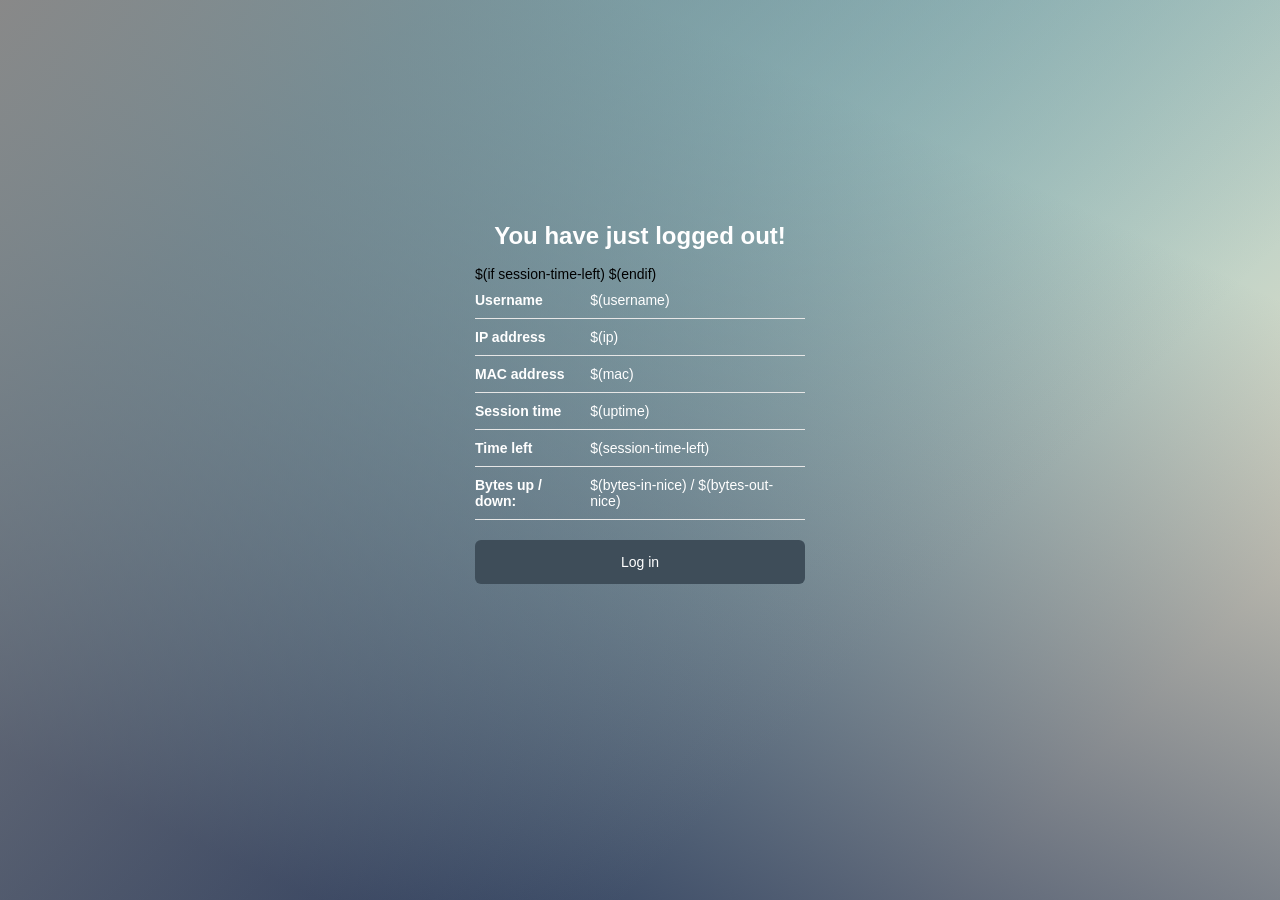
<file: logout.html>
<html>
<head>
<meta charset="utf-8">
<meta name="viewport" content="width=device-width, initial-scale=1.0" />   
<meta http-equiv="pragma" content="no-cache">
<meta http-equiv="expires" content="-1">
<title>UMKT HOTSPOT - Logout</title>
<link rel="stylesheet" href="css/style.css">
<link rel="icon" type="image/png" href="img/ico.ico"/>
<script>
    function openLogin() {
	if (window.name != 'hotspot_logout') return true;
	open('$(link-login)', '_blank', '');
	window.close();
	return false;
    }
</script>
</head>

<body>
    <div class="ie-fixMinHeight">
        <div class="main">
            <div class="wrap">
                <h1>You have just logged out!</h1> 
                <table>  
                    <tr><td>Username</td><td>$(username)</td></tr>
                    <tr><td>IP address</td><td>$(ip)</td></tr>
                    <tr><td>MAC address</td><td>$(mac)</td></tr>
                    <tr><td>Session time</td><td>$(uptime)</td></tr>
                    $(if session-time-left)
                    <tr><td>Time left</td><td>$(session-time-left)</td></tr>
                    $(endif)
                    <tr><td>Bytes up / down:</td><td>$(bytes-in-nice) / $(bytes-out-nice)</td></tr>
                </table>
                <form action="$(link-login)" name="login" onSubmit="return openLogin()">
                <input type="submit" value="Log in">
                </form>
            </div>
        </div>
    </div>

</body>
</html>
</file>
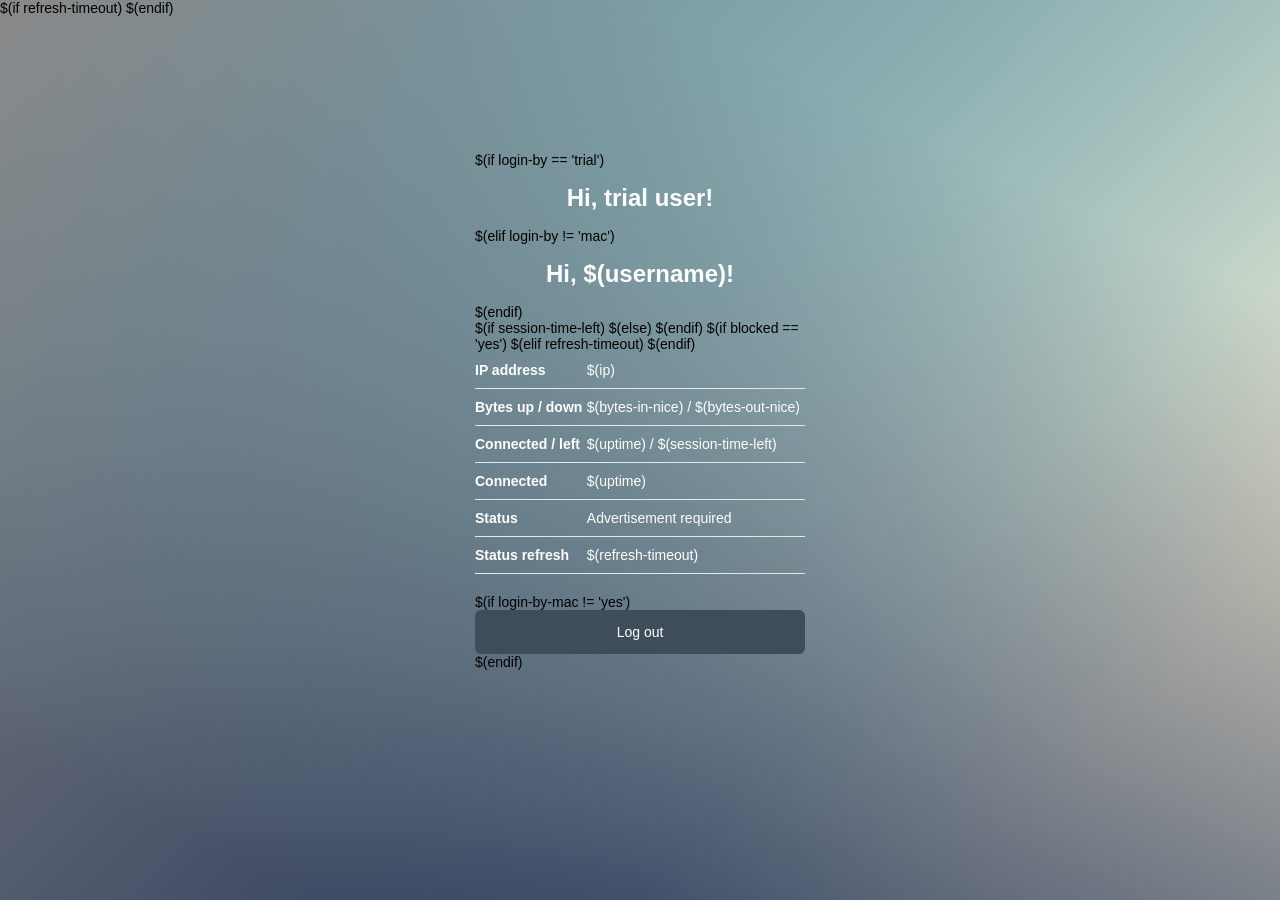
<file: status.html>
<html>
<head>
$(if refresh-timeout)
<meta http-equiv="refresh" content="$(refresh-timeout-secs)">
$(endif)
<meta charset="utf-8">
<meta name="viewport" content="width=device-width, initial-scale=1.0" />   
<meta http-equiv="pragma" content="no-cache">
<meta http-equiv="expires" content="-1">
<title>UMKT HOTSPOT - Status</title>
<link rel="stylesheet" href="css/style.css">

<link rel="icon" type="image/png" href="img/ico.ico"/>
<script>

$(if advert-pending == 'yes')
    var popup = '';
    function focusAdvert() {
	if (window.focus) popup.focus();
    }
    function openAdvert() {
	popup = open('$(link-advert)', 'hotspot_advert', '');
	setTimeout("focusAdvert()", 1000);
    }
$(endif)
    function openLogout() {
	if (window.name != 'hotspot_status') return true;
        open('$(link-logout)', 'hotspot_logout', 'toolbar=0,location=0,directories=0,status=0,menubars=0,resizable=1,width=280,height=250');
	window.close();
	return false;
    }
</script>
    
</head>
<body $(if advert-pending == 'yes') onLoad="openAdvert()" $(endif)>
    <div class="ie-fixMinHeight">
        <div class="main">
            <div class="wrap">
                $(if login-by == 'trial')
                    <h1>Hi, trial user!</h1>
                $(elif login-by != 'mac')
                    <h1>Hi, $(username)!</h1>
                $(endif)                

                <form action="$(link-logout)" name="logout" onSubmit="return openLogout()">
                    <table>
                        <tr><td>IP address</td><td>$(ip)</td></tr>
                        <tr><td>Bytes up / down</td><td>$(bytes-in-nice) / $(bytes-out-nice)</td></tr>
                    $(if session-time-left)
                        <tr><td>Connected / left</td><td>$(uptime) / $(session-time-left)</td></tr>
                    $(else)
                        <tr><td>Connected</td><td>$(uptime)</td></tr>
                    $(endif)
                    $(if blocked == 'yes')
                        <tr><td>Status</td><td>
                    <a href="$(link-advert)" target="hotspot_advert">Advertisement required</a></td>
                        </tr>
                    $(elif refresh-timeout)
                        <tr><td>Status refresh</td><td>$(refresh-timeout)</td></tr>
                    $(endif)
                        </table>
                    $(if login-by-mac != 'yes')
                    <!-- user manager link. if user manager resides on other router, replace $(hostname) by its address
                    <button onclick="document.location='http://$(hostname)/user?subs='; return false;">status</button>
                    <!-- end of user manager link -->
                    <input type="submit" value="Log out">
                    $(endif)
                </form>
            </div>
        </div>
    </div>
</body>
</html>
</file>
<file: css/style.css>
a,
body,
div,
form,
html,
img,
input,
label,
p,
span {
  margin: 0;
  padding: 0;
  border: 0;
  font-family: sans-serif, Arial;
}

body,
html {
  min-height: 100%;
  overflow-x: hidden;
}

body {
  background: #a2a09b;
  background: -webkit-linear-gradient(
      315deg,
      hsla(236.6, 0%, 53.52%, 1) 0,
      hsla(236.6, 0%, 53.52%, 0) 70%
    ),
    -webkit-linear-gradient(
      65deg,
      hsla(220.75, 34.93%, 26.52%, 1) 10%,
      hsla(220.75, 34.93%, 26.52%, 0) 80%
    ),
    -webkit-linear-gradient(
      135deg,
      hsla(46.42, 36.62%, 83.92%, 1) 15%,
      hsla(46.42, 36.62%, 83.92%, 0) 80%
    ),
    -webkit-linear-gradient(
      205deg,
      hsla(191.32, 50.68%, 56.45%, 1) 100%,
      hsla(191.32, 50.68%, 56.45%, 0) 70%
    );
  background: linear-gradient(
      135deg,
      hsla(236.6, 0%, 53.52%, 1) 0,
      hsla(236.6, 0%, 53.52%, 0) 70%
    ),
    linear-gradient(
      25deg,
      hsla(220.75, 34.93%, 26.52%, 1) 10%,
      hsla(220.75, 34.93%, 26.52%, 0) 80%
    ),
    linear-gradient(
      315deg,
      hsla(46.42, 36.62%, 83.92%, 1) 15%,
      hsla(46.42, 36.62%, 83.92%, 0) 80%
    ),
    linear-gradient(
      245deg,
      hsla(191.32, 50.68%, 56.45%, 1) 100%,
      hsla(191.32, 50.68%, 56.45%, 0) 70%
    );
    
}

a {
  color:  #fff;
  text-decoration: none;
}

input,
label {
  vertical-align: middle;
  white-space: normal;
  background: 0 0;
  line-height: 1;
}

label {
  position: relative;
  display: block;
}

p::first-letter {
  text-transform: uppercase;
}

.main {
  min-height: calc(100vh - 90px);
  width: 100%;
  display: -webkit-box;
  display: -ms-flexbox;
  display: flex;
  -webkit-box-orient: vertical;
  -webkit-box-direction: normal;
  -ms-flex-direction: column;
  flex-direction: column;
}

.ie-fixMinHeight {
  display: -webkit-box;
  display: -ms-flexbox;
  display: flex;
}

.ico {
  height: 16px;
  position: absolute;
  top: 0;
  left: 0;
  margin-top: 13px;
  margin-left: 14px;
}

.logo {
  max-width: 200px;
  display: block;
  margin: 0 auto 30px auto;
}

.logo * {
  fill: #fff;
}

.lite .logo * {
  fill: #444;
}

h1 {
  text-align: center;
  color: #fff;
  font-size: 24px !important;
}

* {
  -webkit-box-sizing: border-box;
  box-sizing: border-box;
  font-size: 16px;
}

.wrap {
  margin: auto;
  padding: 40px;
  -webkit-transition: width 0.3s ease-in-out;
  transition: width 0.3s ease-in-out;
}

@media only screen and (min-width: 1px) and (max-width: 575px) {
  .wrap {
    width: 100%;
  }
}

form {
  width: 100%;
  margin-bottom: 20px;
}

@-webkit-keyframes fadeIn {
  from {
    opacity: 0;
  }
  to {
    opacity: 1;
  }
}

@keyframes fadeIn {
  from {
    opacity: 0;
  }
  to {
    opacity: 1;
  }
}

.fadeIn {
  -webkit-animation-name: fadeIn;
  animation-name: fadeIn;
}

.animated {
  -webkit-animation-duration: 1s;
  animation-duration: 1s;
  -webkit-animation-fill-mode: both;
  animation-fill-mode: both;
}

.info {
  text-align: center;
  margin-bottom: 8px;
  color: #fff;
}

input {
  outline: 0;
  -webkit-appearance: none;
  -moz-appearance: none;
  appearance: none;
}

input:focus {
  outline: 0;
}
input[type=password],
input[type=text] {
  width: 100%;
  border: 1px solid;
  background-color: rgba(255, 255, 255, 0.8);
  height: 44px;
  padding: 3px 20px 3px 40px;
  margin-bottom: 16px;
  border-radius: 6px;
  background-color: rgba(255, 255, 255, 0.8);
  -webkit-transition: -webkit-box-shadow 0.3s ease-in-out;
  transition: -webkit-box-shadow 0.3s ease-in-out;
  transition: box-shadow 0.3s ease-in-out;
  transition: box-shadow 0.3s ease-in-out, -webkit-box-shadow 0.3s ease-in-out;
}

input[type=password]:focus,
input[type=text]:focus {
  -webkit-box-shadow: 0 0 5px 0 rgba(255, 255, 255, 1);
  box-shadow: 0 0 5px 0 rgba(255, 255, 255, 1);
}

.bt {
  opacity: 0.4;
}


input[type=submit] {
  background: #3e4d59;
  color: #fff;
  border: 0;
  cursor: pointer;
  text-align: center;
  width: 100%;
  height: 44px;
  border-radius: 6px;
  -webkit-transition: background 0.3s ease-in-out;
  transition: background 0.3s ease-in-out;
}

input[type=submit]:focus,
input[type=submit]:hover {
  background: #33404a;
}

table {
  border-collapse: collapse;
  width: 100%;
  margin-bottom: 20px;
}

table td {
  color: #fff;
  border-bottom: 1px solid #e6e6e6;
  padding: 10px 4px 10px 0;
}

table td:first-child {
  font-weight: 700;
}

.lite {
  background: #fff;
}

.lite input[type=password],
.lite input[type=text] {
  border: 1px solid #c3c3c3;
}

.lite .info,
.lite h1,
.lite table td {
  color: #444;
}

.lite input[type=password]:focus,
.lite input[type=text]:focus {
  -webkit-box-shadow: 0 0 5px 0 rgba(62, 77, 89, 0.2);
  box-shadow: 0 0 5px 0 rgba(62, 77, 89, 0.2);
}

.dark {
  background: #343434;
}

.dark input[type=submit] {
  background: #dc3a41;
}

.dark input[type=submit]:focus,
.dark input[type=submit]:hover {
  background: #b92f35;
}

.dark input[type=password],
.dark input[type=text] {
  background-color: #fff;
}

.dark a {
  color: #dc3a41;
}

.dark table td {
  border-bottom: 1px solid #505050;
}

.info.alert {
  color: #da3d41;
}

@media (min-width: 576px) {
  .wrap {
    width: 410px;
  }

  * {
    font-size: 14px !important;
  }
}
</file>
